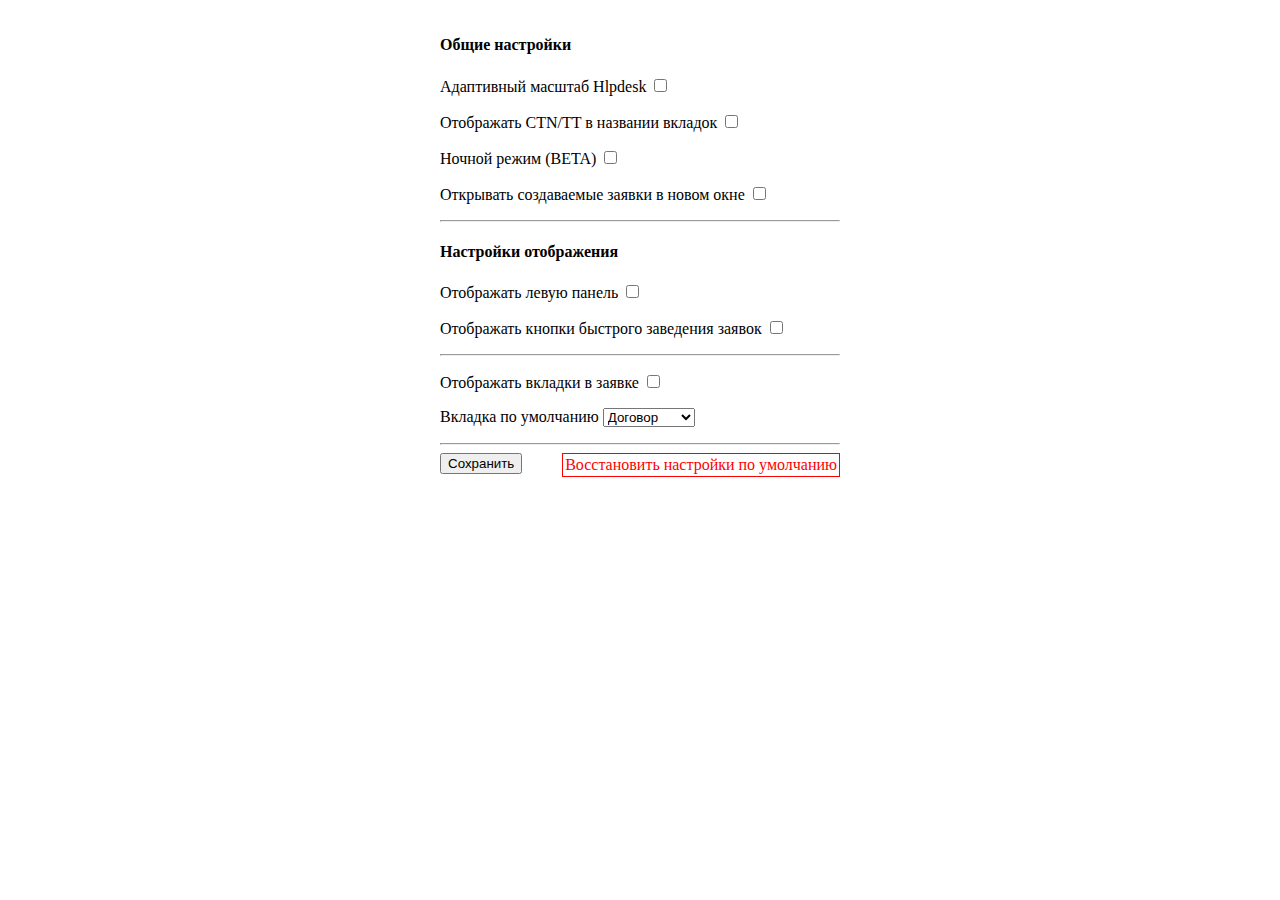
<file: options/index.html>
﻿<!DOCTYPE html>
<html>
<head>
	<title>Настройки TP-Support</title>
	<style type="text/css">
		body {
		  margin: 0;
		  background-color: #fff;
		}

		.jumbotron {
		  padding: 30px;
		  background-color: #eee;
		}

		.container {
		  width: 400px;
		  margin: 0 auto;
		  padding: 15px;
		}

		.jumbotron .container {
		  max-width: 100%; /* allows the jumbotron to adjust on smaller widths */
		  background-color: #ddd;
		}

		.jumbotron h1 {
		  text-align: center; /* centers the heading */
		  color: #000;
		  font-family: 'Raleway', Helvetica, Arial, sans-serif;
		  font-weight: 600;
		  text-transform: uppercase;
		}

		#status {
			background-color: #3ce83c;
			width: 100%;
			margin: 0 auto;
		}
	</style>
</head>
<body>
    <div class="container">
		<h4>Общие настройки</h4>
		<p>Адаптивный масштаб Hlpdesk <input type="checkbox" id="resizeOpt"></p>
		<p>Отображать CTN/TT в названии вкладок <input type="checkbox" id="modifyTitle"></p>
		<p>Ночной режим (BETA) <input type="checkbox" id="nightMode"></p>
		<p>Открывать создаваемые заявки в новом окне <input type="checkbox" id="createInNewTab"></p>
		<hr>
		<h4>Настройки отображения</h4>
		<p>Отображать левую панель <input type="checkbox" id="showLeftBlock"></p>
		<p>Отображать кнопки быстрого заведения заявок <input type="checkbox" id="showQuickTT"></p>
		<hr>
		<p>Отображать вкладки в заявке <input type="checkbox" id="showTicketTabs"></p>
		<p>Вкладка по умолчанию
		<select id="defaultTab">
			<option value="1">Договор</option>
			<option value="2" data-tp2=true>Шаблоны</option>
			<option value="3" data-tp2=true>Статусы</option>
			<option value="4" data-tp2=true>Заявки</option>
			<option value="5">Устройства</option>
			<option value="6">СМС</option>
		</select>
	</p>
		<hr>
		<div><button id="save">Сохранить</button><a id="reset" style="color: red; float: right; border: 1px solid red; padding: 2px; cursor: pointer">Восстановить настройки по умолчанию</a></div>
		<div id="status"></div>
	</div>

<script src="options_worker.js"></script>
<script src="options.js"></script>
</body>
</html>
</file>
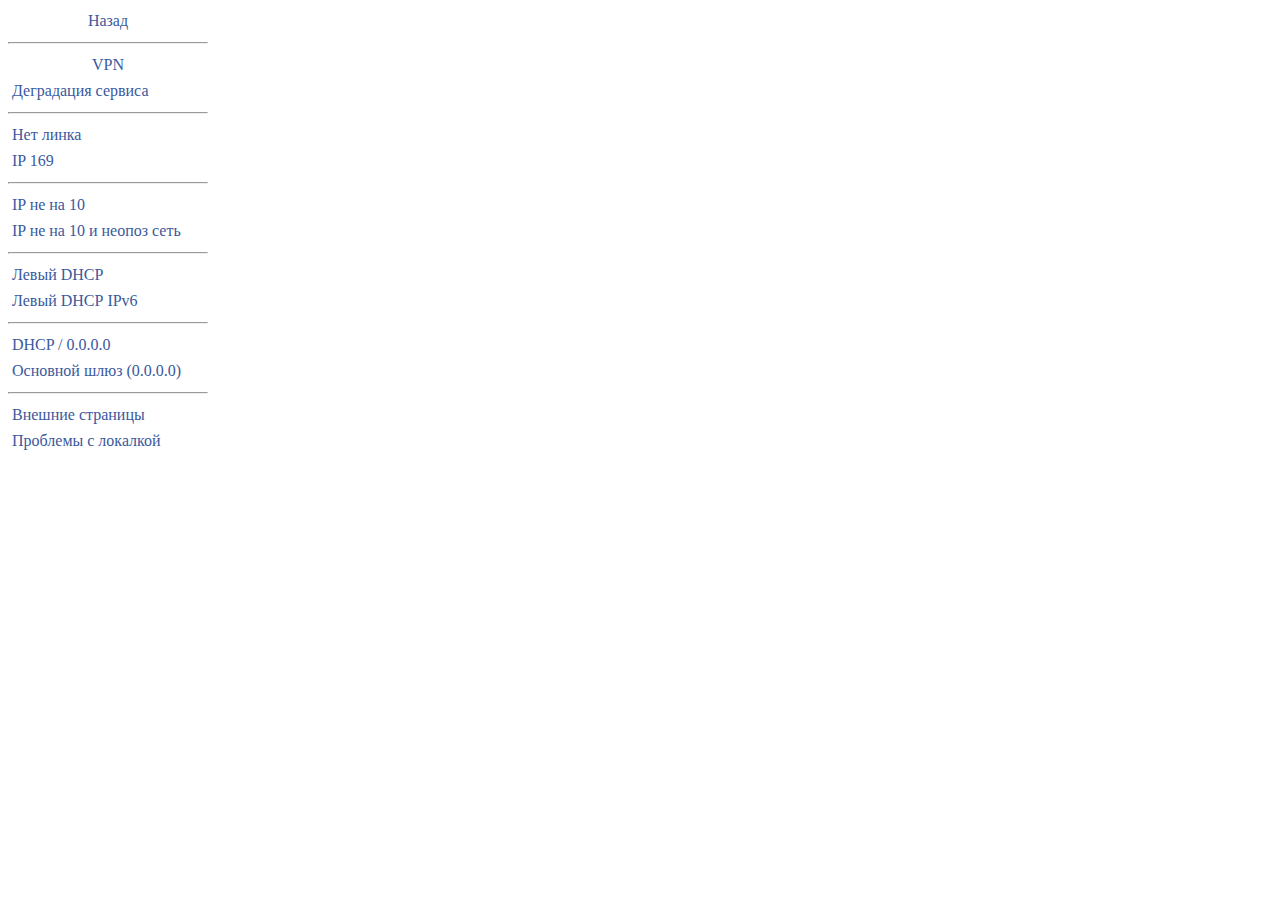
<file: popup/fttb.html>
﻿<html>
<head>
<link rel="stylesheet" href="style.css">
</head>
<body>
<center><a href="popup.html">Назад</a>
<hr>
<a href="vpn.html">VPN</a></center>
<a href="low_q.html">Деградация сервиса</a>
<hr>
<a href="http://b2cts.beeline.ru/wiki3/TroubleShooting:FTTB/%D0%A1%D0%B5%D1%82%D0%B5%D0%B2%D0%BE%D0%B9_%D0%BA%D0%B0%D0%B1%D0%B5%D0%BB%D1%8C_%D0%BD%D0%B5_%D0%BF%D0%BE%D0%B4%D0%BA%D0%BB%D1%8E%D1%87%D0%B5%D0%BD" target="_blank">Нет линка</a>
<br><a href="http://b2cts.beeline.ru/wiki3/TroubleShooting:FTTB/IP169" target="_blank">IP 169</a>
<hr>
<a href="http://b2cts.beeline.ru/wiki3/TroubleShooting:FTTB/IP_%D0%B8%D0%B7_%D0%BD%D0%B5%D0%BA%D0%BE%D1%80%D1%80%D0%B5%D0%BA%D1%82%D0%BD%D0%BE%D0%B3%D0%BE_%D0%B4%D0%B8%D0%B0%D0%BF%D0%B0%D0%B7%D0%BE%D0%BD%D0%B0" target="_blank">IP не на 10</a>
<br><a href="http://b2cts.beeline.ru/wiki3/TroubleShooting:FTTB/IP_%D0%BA%D0%BE%D1%80%D1%80%D0%B5%D0%BA%D1%82%D0%BD%D0%BE%D0%B3%D0%BE_%D0%B4%D0%B8%D0%B0%D0%BF%D0%B0%D0%B7%D0%BE%D0%BD%D0%B0" target="_blank">IP не на 10 и неопоз сеть</a>
<hr>
<a href="http://b2cts.beeline.ru/wiki3/TroubleShooting:FTTB/%D0%9B%D0%B5%D0%B2%D1%8B%D0%B9_DHCP_%D1%81%D0%B5%D1%80%D0%B2%D0%B5%D1%80" target="_blank">Левый DHCP</a>
<br><a href="http://b2cts.beeline.ru/wiki3/TroubleShooting:FTTB/%D0%9B%D0%B5%D0%B2%D1%8B%D0%B9_DHCP_IPv6_%D1%81%D0%B5%D1%80%D0%B2%D0%B5%D1%80" target="_blank">Левый DHCP IPv6</a>
<hr>
<a href="http://b2cts.beeline.ru/wiki3/TroubleShooting:FTTB/%D0%92%D1%81%D0%B5_%D0%BD%D0%B0%D1%81%D1%82%D1%80%D0%BE%D0%B9%D0%BA%D0%B8_DHCP_%D0%BF%D0%BE_%D0%BD%D1%83%D0%BB%D1%8F%D0%BC" target="_blank">DHCP / 0.0.0.0</a>
<br><a href="http://b2cts.beeline.ru/wiki3/TroubleShooting:FTTB/%D0%9E%D1%81%D0%BD%D0%BE%D0%B2%D0%BD%D0%BE%D0%B9_%D1%88%D0%BB%D1%8E%D0%B7_%D0%BF%D0%BE_%D0%BD%D1%83%D0%BB%D1%8F%D0%BC" target="_blank">Основной шлюз (0.0.0.0)</a>
<hr>
<a href="http://b2cts.beeline.ru/wiki3/TroubleShooting:FTTB/%D0%9F%D1%80%D0%BE%D0%B1%D0%BB%D0%B5%D0%BC%D1%8B_%D1%81_%D0%B4%D0%BE%D1%81%D1%82%D1%83%D0%BF%D0%BE%D0%BC_%D0%BA_%D0%B8%D0%BD%D1%82%D0%B5%D1%80%D0%BD%D0%B5%D1%82_%D1%80%D0%B5%D1%81%D1%83%D1%80%D1%81%D0%B0%D0%BC/%D0%9D%D0%B5_%D0%BE%D1%82%D0%BA%D1%80%D1%8B%D0%B2%D0%B0%D1%8E%D1%82%D1%81%D1%8F_%D0%B2%D0%BD%D0%B5%D1%88%D0%BD%D0%B8%D0%B5_%D1%81%D1%82%D1%80%D0%B0%D0%BD%D0%B8%D1%86%D1%8B" target="_blank">Внешние страницы</a>
<br><a href="http://b2cts.beeline.ru/wiki3/TroubleShooting:FTTB/%D0%A1%D0%91%D0%9B%D0%A0" target="_blank">Проблемы с локалкой</a>
</body>
</html>
</file>
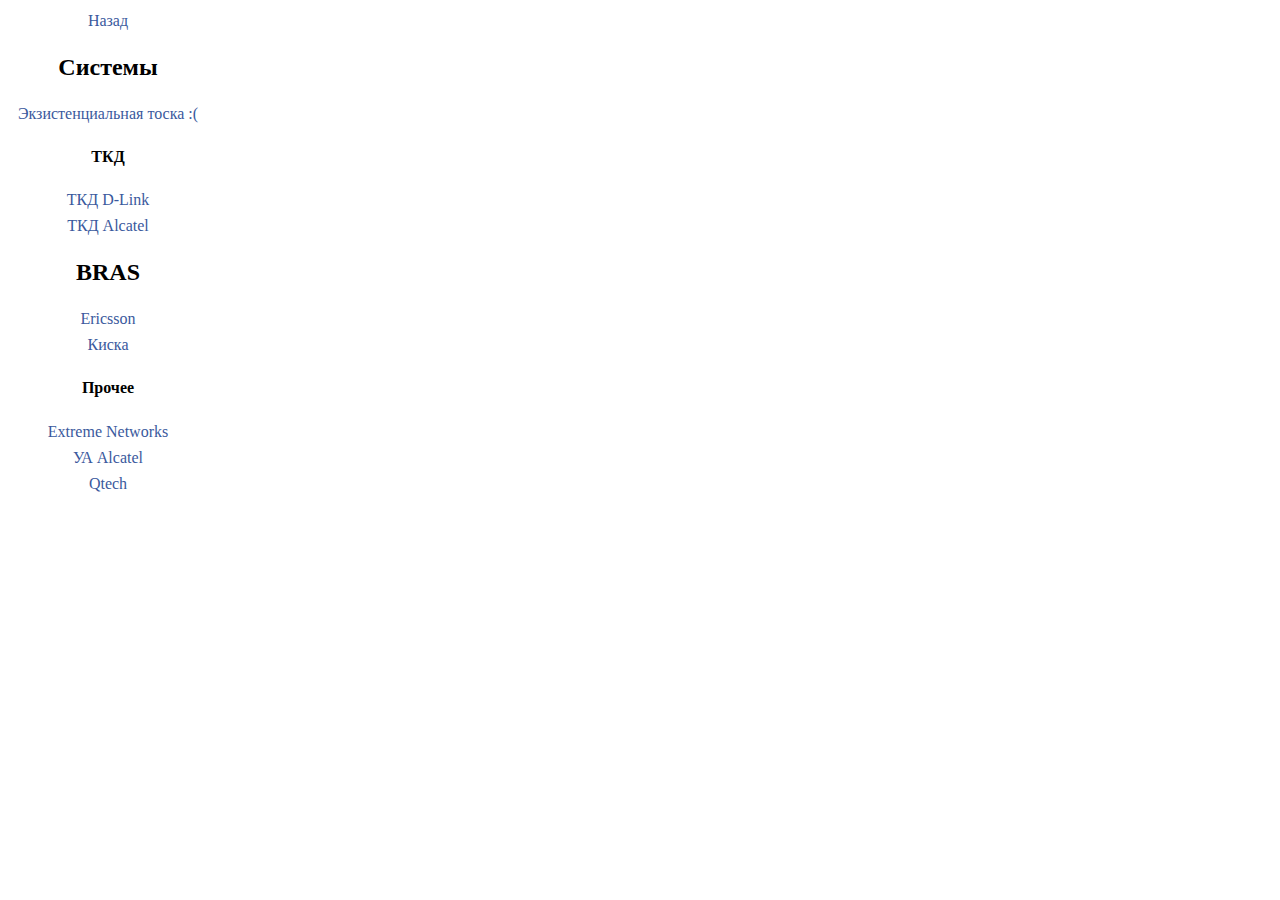
<file: popup/instruments.html>
﻿<html>
<head>
<link rel="stylesheet" href="style.css">
</head>
<body>
<center><a href="popup.html">Назад</a>
<h2>Системы</h2>
<a href="">Экзистенциальная тоска :(</a>
<h4>ТКД</h4>
<a href="http://b2cts.beeline.ru/wiki3/Tools:%D0%9E%D0%B1%D0%BE%D1%80%D1%83%D0%B4%D0%BE%D0%B2%D0%B0%D0%BD%D0%B8%D0%B5/%D0%9A%D0%BE%D0%BC%D0%B0%D0%BD%D0%B4%D1%8B_D-Link" target="_blank">ТКД D-Link</a>
<br><a href="http://b2cts.beeline.ru/wiki3/Tools:%D0%9E%D0%B1%D0%BE%D1%80%D1%83%D0%B4%D0%BE%D0%B2%D0%B0%D0%BD%D0%B8%D0%B5/%D0%9A%D0%BE%D0%BC%D0%B0%D0%BD%D0%B4%D1%8B_Alcatel" target="_blank">ТКД Alcatel</a>
<h2>BRAS</h2>
<a href="http://b2cts.beeline.ru/wiki3/Tools:%D0%9E%D0%B1%D0%BE%D1%80%D1%83%D0%B4%D0%BE%D0%B2%D0%B0%D0%BD%D0%B8%D0%B5/%D0%9A%D0%BE%D0%BC%D0%B0%D0%BD%D0%B4%D1%8B_Ericsson" target="_blank">Ericsson</a>
<br><a href="http://b2cts.beeline.ru/wiki3/Tools:%D0%9E%D0%B1%D0%BE%D1%80%D1%83%D0%B4%D0%BE%D0%B2%D0%B0%D0%BD%D0%B8%D0%B5/%D0%9A%D0%BE%D0%BC%D0%B0%D0%BD%D0%B4%D1%8B_Cisco" target="_blank">Киска</a>
<h4>Прочее</h4>
<a href="http://b2cts.beeline.ru/wiki3/Tools:%D0%9E%D0%B1%D0%BE%D1%80%D1%83%D0%B4%D0%BE%D0%B2%D0%B0%D0%BD%D0%B8%D0%B5/%D0%9A%D0%BE%D0%BC%D0%B0%D0%BD%D0%B4%D1%8B_Extreme_Networks" target="_blank">Extreme Networks</a>
<br><a href="http://b2cts.beeline.ru/wiki3/Tools:%D0%9E%D0%B1%D0%BE%D1%80%D1%83%D0%B4%D0%BE%D0%B2%D0%B0%D0%BD%D0%B8%D0%B5/%D0%9A%D0%BE%D0%BC%D0%B0%D0%BD%D0%B4%D1%8B_%D0%A3%D0%90_Alcatel" target="_blank">УА Alcatel</a>
<br><a href="http://b2cts.beeline.ru/wiki3/Tools:%D0%9E%D0%B1%D0%BE%D1%80%D1%83%D0%B4%D0%BE%D0%B2%D0%B0%D0%BD%D0%B8%D0%B5/%D0%9A%D0%BE%D0%BC%D0%B0%D0%BD%D0%B4%D1%8B_Qtech" target="_blank">Qtech</a>
</body>
</html>
</file>
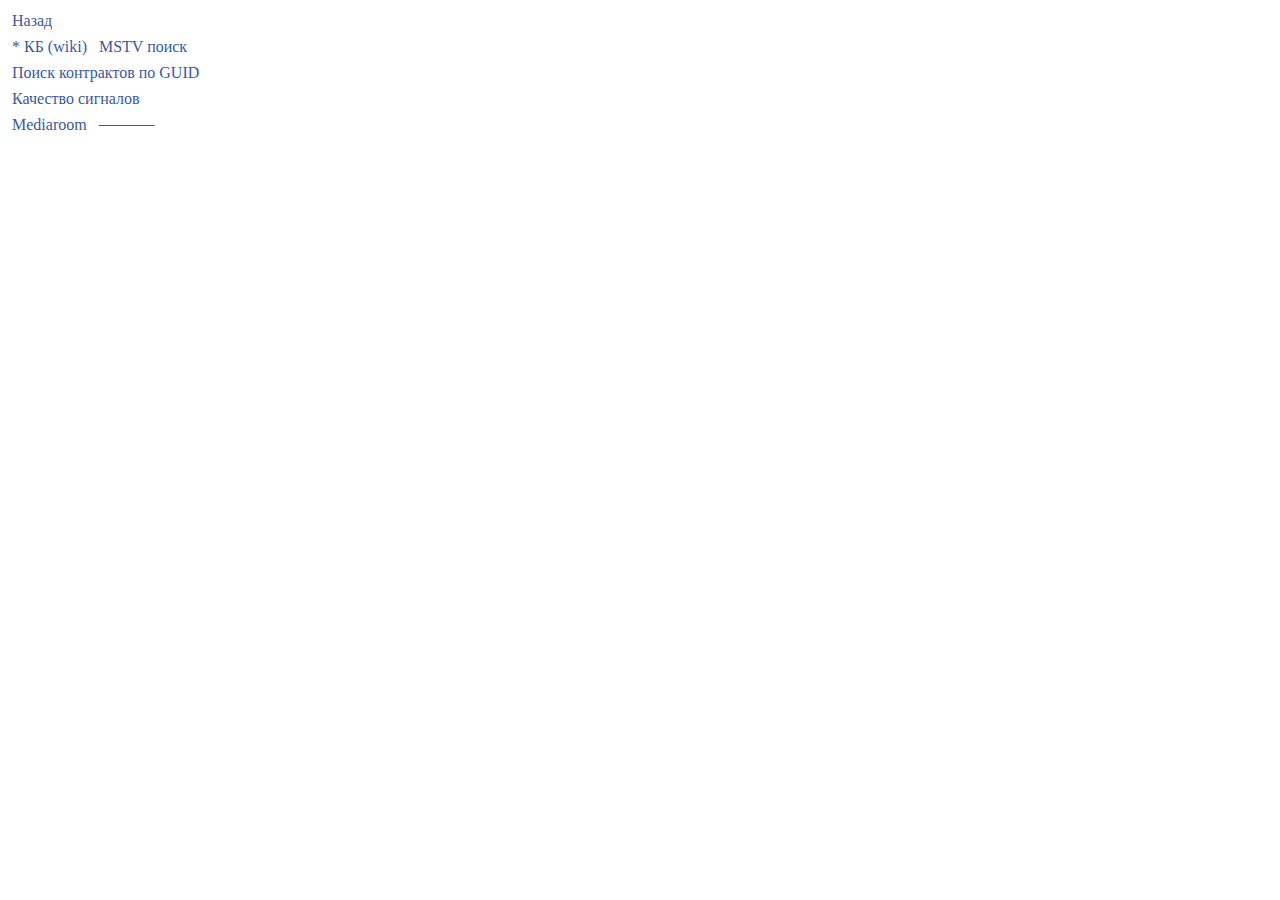
<file: popup/iptv.html>
﻿<html>
<head>
<link rel="stylesheet" href="style.css">
</head>
<body>
<a href="popup.html">Назад</a>
<br>
<a href="http://b2cts.beeline.ru/wiki3/B2C_Technical_Support" target="_blank">* КБ (wiki)</a>
<a href="http://78.107.161.170/find/" target="_blank">MSTV поиск</a>
<a href="https://inac.fttb.corbina.net/find_guid/" target="_blank">Поиск контрактов по GUID</a>
<a href="http://b2cts.beeline.ru/wiki3/Tools:%D0%A1%D0%B8%D1%81%D1%82%D0%B5%D0%BC%D1%8B/IPTV/IP-Probe" target="_blank">Качество сигналов</a>
<a href="http://mediaroom.corbina.net/~iptv/" target="_blank">Mediaroom</a>
<a style="text-decoration: line-through;" href="https://vk.com/" target="_blank">              </a>
<br>
</body>
</html>
</file>
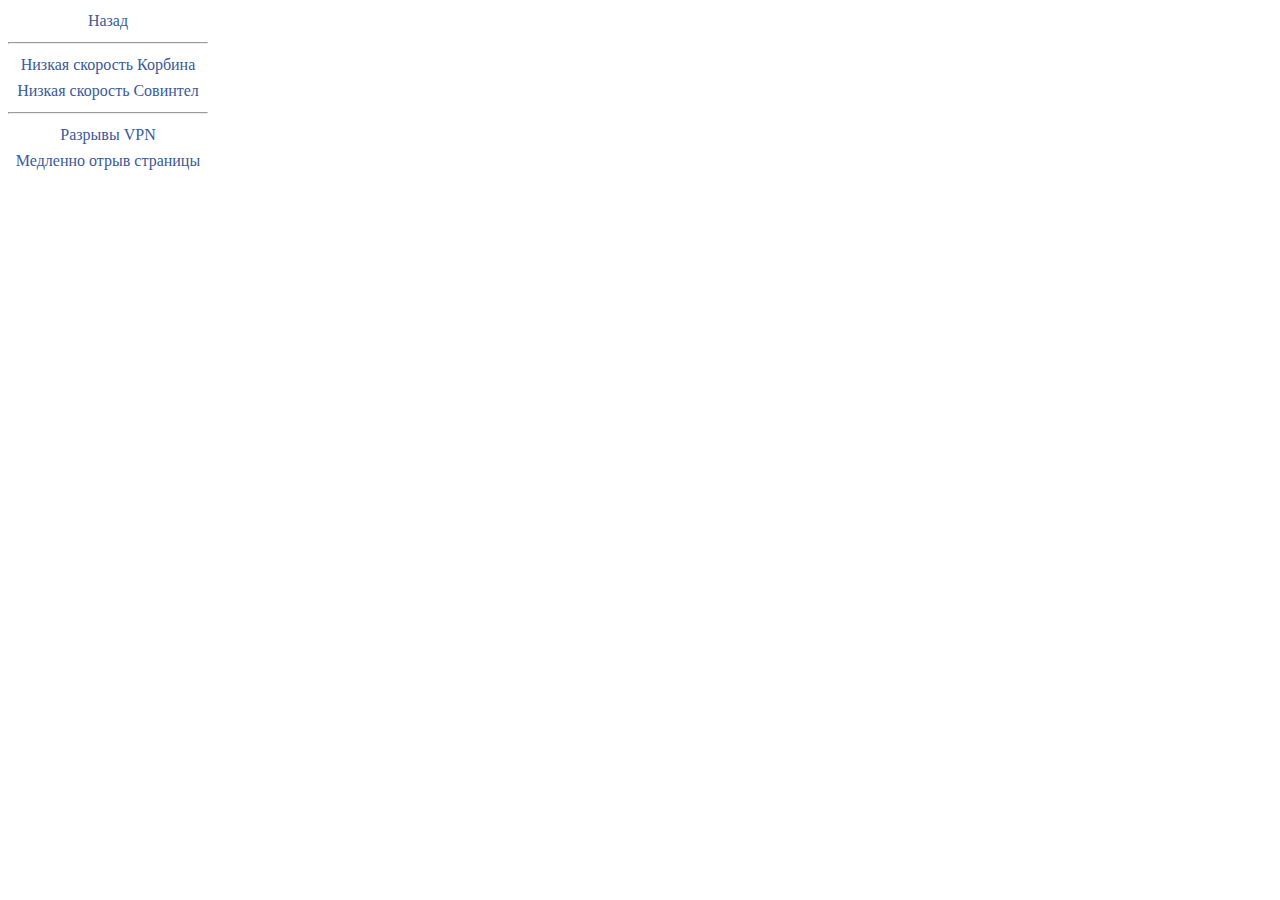
<file: popup/low_q.html>
﻿<html>
<head>
<link rel="stylesheet" href="style.css">
</head>
<body>
<center><a href="popup.html">Назад</a>
<hr>
<a href="http://b2cts.beeline.ru/wiki3/TroubleShooting:FTTB/%D0%9D%D0%B8%D0%B7%D0%BA%D0%B0%D1%8F_%D1%81%D0%BA%D0%BE%D1%80%D0%BE%D1%81%D1%82%D1%8C/%D0%94%D0%B8%D0%B0%D0%B3%D0%BD%D0%BE%D1%81%D1%82%D0%B8%D0%BA%D0%B0_%D0%B2_%D0%B3%D0%BE%D1%80%D0%BE%D0%B4%D0%B0%D1%85_%D0%9A%D0%BE%D1%80%D0%B1%D0%B8%D0%BD%D1%8B" target="_blank">Низкая скорость Корбина</a>
<br><a href="http://b2cts.beeline.ru/wiki3/TroubleShooting:FTTB/%D0%9D%D0%B8%D0%B7%D0%BA%D0%B0%D1%8F_%D1%81%D0%BA%D0%BE%D1%80%D0%BE%D1%81%D1%82%D1%8C/%D0%94%D0%B8%D0%B0%D0%B3%D0%BD%D0%BE%D1%81%D1%82%D0%B8%D0%BA%D0%B0_%D0%B2_%D0%B3%D0%BE%D1%80%D0%BE%D0%B4%D0%B0%D1%85_%D0%A1%D0%BE%D0%B2%D0%B8%D0%BD%D1%82%D0%B5%D0%BB" target="_blank">Низкая скорость Совинтел</a>
<hr>
<a href="http://b2cts.beeline.ru/wiki3/TroubleShooting:FTTB/%D0%A0%D0%B0%D0%B7%D1%80%D1%8B%D0%B2%D1%8B_VPN_%D1%81%D0%BE%D0%B5%D0%B4%D0%B8%D0%BD%D0%B5%D0%BD%D0%B8%D1%8F" target="_blank">Разрывы VPN</a>
<br><a href="http://b2cts.beeline.ru/wiki3/TroubleShooting:FTTB/%D0%9D%D0%B8%D0%B7%D0%BA%D0%B0%D1%8F_%D1%81%D0%BA%D0%BE%D1%80%D0%BE%D1%81%D1%82%D1%8C/%D0%9C%D0%B5%D0%B4%D0%BB%D0%B5%D0%BD%D0%BD%D0%BE_%D0%BE%D1%82%D0%BA%D1%80%D1%8B%D0%B2%D0%B0%D1%8E%D1%82%D1%81%D1%8F_%D0%B8%D0%BD%D1%82%D0%B5%D1%80%D0%BD%D0%B5%D1%82_%D1%81%D1%82%D1%80%D0%B0%D0%BD%D0%B8%D1%86%D1%8B" target="_blank">Медленно отрыв страницы</a>
</body>
</html>
</file>
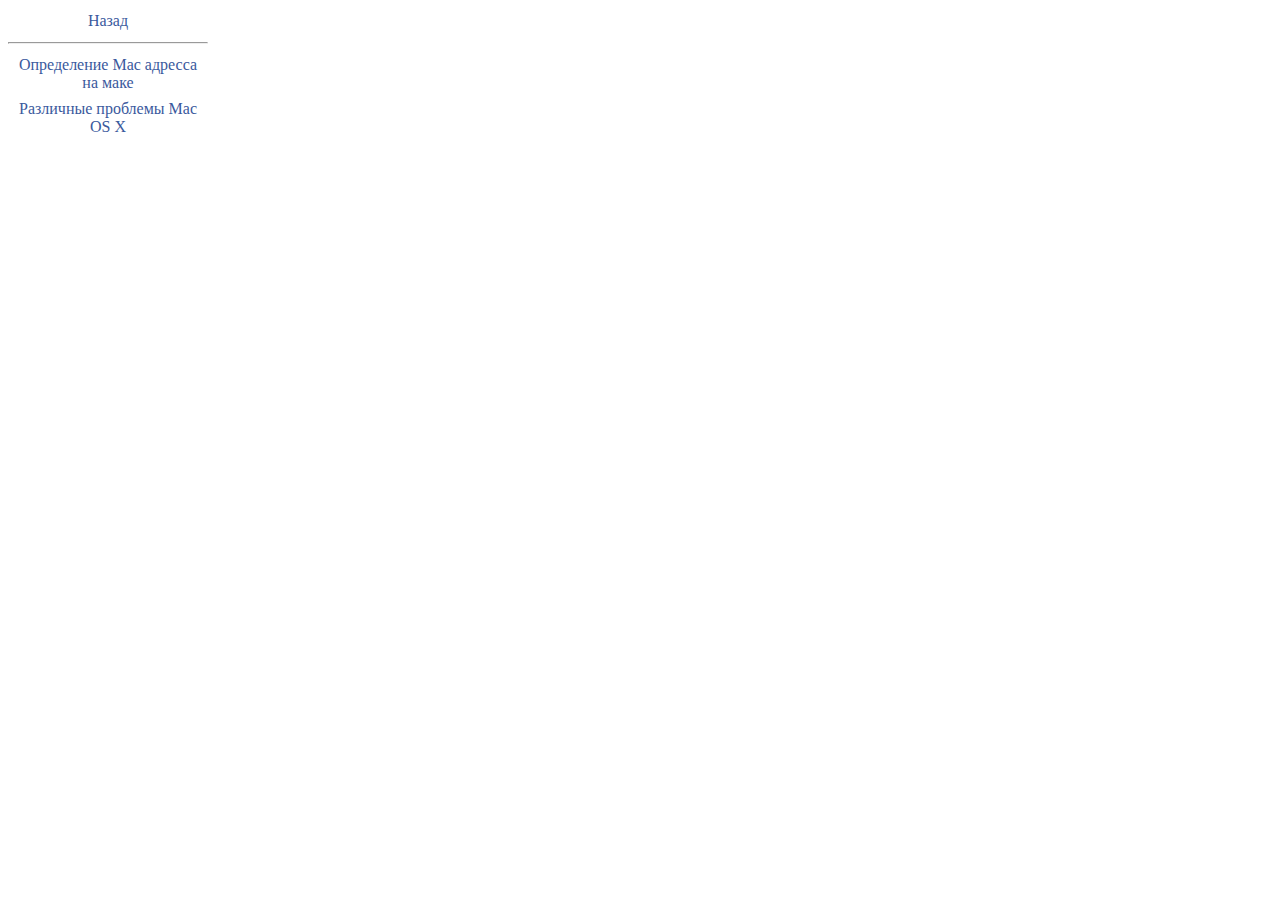
<file: popup/macos.html>
﻿<html>
<head>
<link rel="stylesheet" href="style.css">
</head>
<body>
<center><a href="popup.html">Назад</a>
<hr>
<a href="http://b2cts.beeline.ru/wiki3/%D0%9E%D0%BF%D1%80%D0%B5%D0%B4%D0%B5%D0%BB%D0%B5%D0%BD%D0%B8%D0%B5_Mac_%D0%B0%D0%B4%D1%80%D0%B5%D1%81%D1%81%D0%B0_%D0%BD%D0%B0_%D0%BC%D0%B0%D0%BA%D0%B5" target="_blank">Определение Mac адресса на маке</a>
<br><a href="http://b2cts.beeline.ru/wiki3/TroubleShooting:FTTB/MACOSX" target="_blank">Различные проблемы Mac OS X</a>
</body>
</html>
</file>
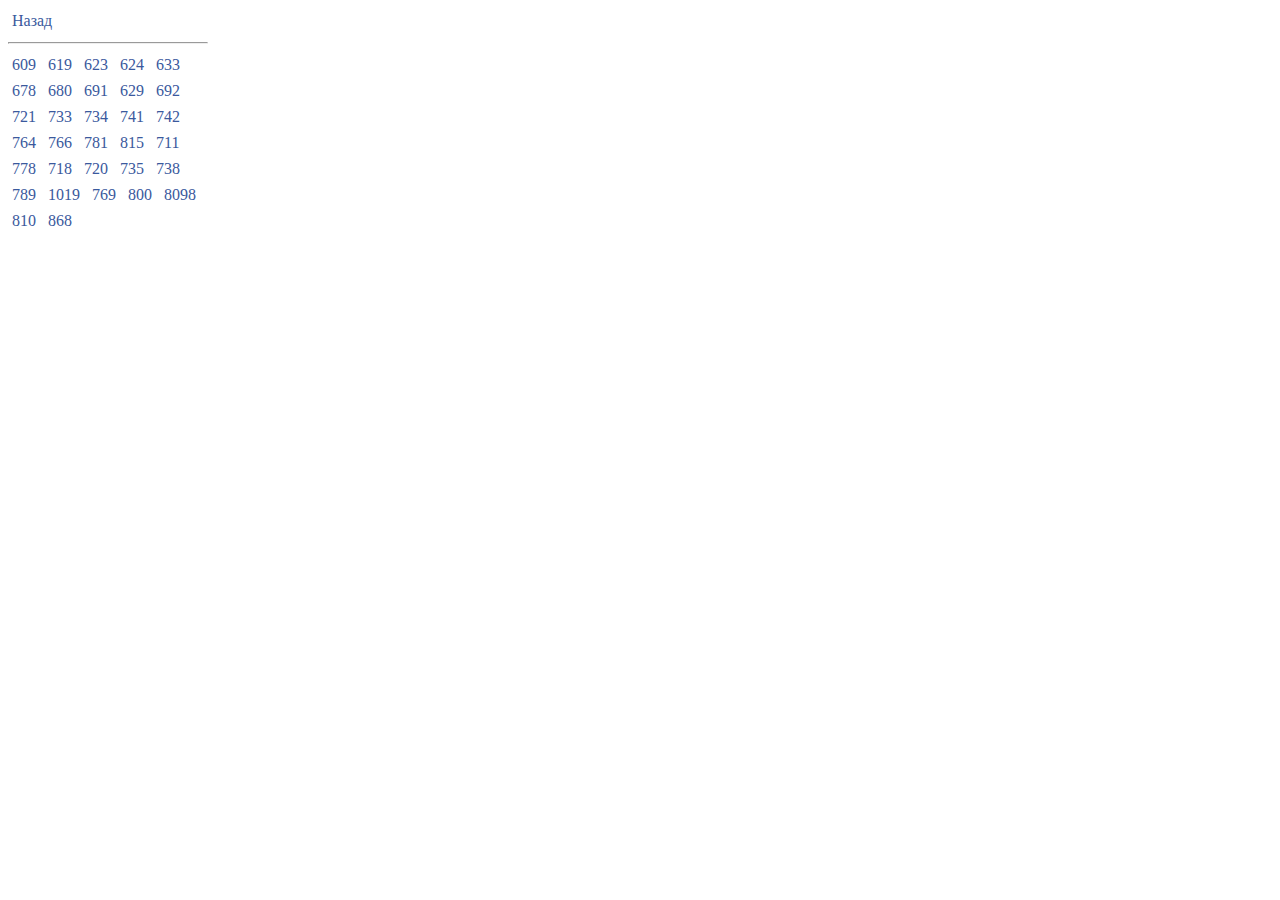
<file: popup/vpn.html>
﻿<html>
<head>
<link rel="stylesheet" href="style.css">
</head>
<body>
<a href="popup.html">Назад</a>
<hr>
<a href="http://b2cts.beeline.ru/wiki3/%D0%9A%D0%B14#VPN_609" target="_blank">609</a>
<a href="http://b2cts.beeline.ru/wiki3/TroubleShooting:FTTB/VPN/619" target="_blank">619</a>
<a href="http://b2cts.beeline.ru/wiki3/TroubleShooting:FTTB/VPN/623" target="_blank">623</a>
<a href="http://b2cts.beeline.ru/wiki3/TroubleShooting:FTTB/VPN/624" target="_blank">624</a>
<a href="http://b2cts.beeline.ru/wiki3/TroubleShooting:FTTB/VPN/633" target="_blank">633</a>
<a href="http://b2cts.beeline.ru/wiki3/TroubleShooting:FTTB/VPN/678" target="_blank">678</a>
<a href="http://b2cts.beeline.ru/wiki3/%D0%9A%D0%B14#VPN_680" target="_blank">680</a>
<a href="http://b2cts.beeline.ru/wiki3/TroubleShooting:FTTB/VPN/691" target="_blank">691</a>
<a href="http://b2cts.beeline.ru/wiki3/TroubleShooting:FTTB/VPN/691" target="_blank">629</a>
<a href="http://b2cts.beeline.ru/wiki3/TroubleShooting:FTTB/VPN/692" target="_blank">692</a>
<a href="http://b2cts.beeline.ru/wiki3/%D0%9A%D0%B14#VPN_721" target="_blank">721</a>
<a href="http://b2cts.beeline.ru/wiki3/%D0%9A%D0%B14#VPN_721" target="_blank">733</a>
<a href="http://b2cts.beeline.ru/wiki3/%D0%9A%D0%B14#VPN_721" target="_blank">734</a>
<a href="http://b2cts.beeline.ru/wiki3/%D0%9A%D0%B14#VPN_721" target="_blank">741</a>
<a href="http://b2cts.beeline.ru/wiki3/%D0%9A%D0%B14#VPN_721" target="_blank">742</a>
<a href="http://b2cts.beeline.ru/wiki3/%D0%9A%D0%B14#VPN_721" target="_blank">764</a>
<a href="http://b2cts.beeline.ru/wiki3/%D0%9A%D0%B14#VPN_721" target="_blank">766</a>
<a href="http://b2cts.beeline.ru/wiki3/%D0%9A%D0%B14#VPN_721" target="_blank">781</a>
<a href="http://b2cts.beeline.ru/wiki3/%D0%9A%D0%B14#VPN_721" target="_blank">815</a>
<a href="http://b2cts.beeline.ru/wiki3/TroubleShooting:FTTB/VPN/711" target="_blank">711</a>
<a href="http://b2cts.beeline.ru/wiki3/TroubleShooting:FTTB/VPN/711" target="_blank">778</a>
<a href="http://b2cts.beeline.ru/wiki3/TroubleShooting:FTTB/VPN/718" target="_blank">718</a>
<a href="http://b2cts.beeline.ru/wiki3/TroubleShooting:FTTB/VPN/720" target="_blank">720</a>
<a href="http://b2cts.beeline.ru/wiki3/%D0%9A%D0%B14#VPN_735" target="_blank">735</a>
<a href="http://b2cts.beeline.ru/wiki3/TroubleShooting:FTTB/VPN/738" target="_blank">738</a>
<a href="http://b2cts.beeline.ru/wiki3/TroubleShooting:FTTB/VPN/789" target="_blank">789</a>
<a href="http://b2cts.beeline.ru/wiki3/TroubleShooting:FTTB/VPN/1019" target="_blank">1019</a>
<a href="http://b2cts.beeline.ru/wiki3/TroubleShooting:FTTB/VPN/800" target="_blank">769</a>
<a href="http://b2cts.beeline.ru/wiki3/TroubleShooting:FTTB/VPN/800" target="_blank">800</a>
<a href="http://b2cts.beeline.ru/wiki3/TroubleShooting:FTTB/VPN/800" target="_blank">8098</a>
<a href="http://b2cts.beeline.ru/wiki3/TroubleShooting:FTTB/VPN/800" target="_blank">810</a>
<a href="http://b2cts.beeline.ru/wiki3/TroubleShooting:FTTB/VPN/800" target="_blank">868</a>
</body>
</html>
</file>
<file: popup/style.css>
body{width: 200px;}
a {
	display: inline-block;
	padding: 4px;
	outline: 0;
	color: #3a599d;
	text-decoration: none;
}
a:hover {
	background: #3a599d;
	text-decoration: none;
	color: #fff;
	-webkit-border-radius: 4px;
	-moz-border-radius: 4px;
	-o-border-radius: 4px;
	border-radius: 4px;
}
a:nth-child(2n):hover {
  -webkit-transform: scale(1.05) rotate(1deg);
  -moz-transform: scale(1.05) rotate(1deg);
  -o-transform: scale(1.05) rotate(1deg);
  transform: scale(1.05) rotate(1deg);
}
</file>
